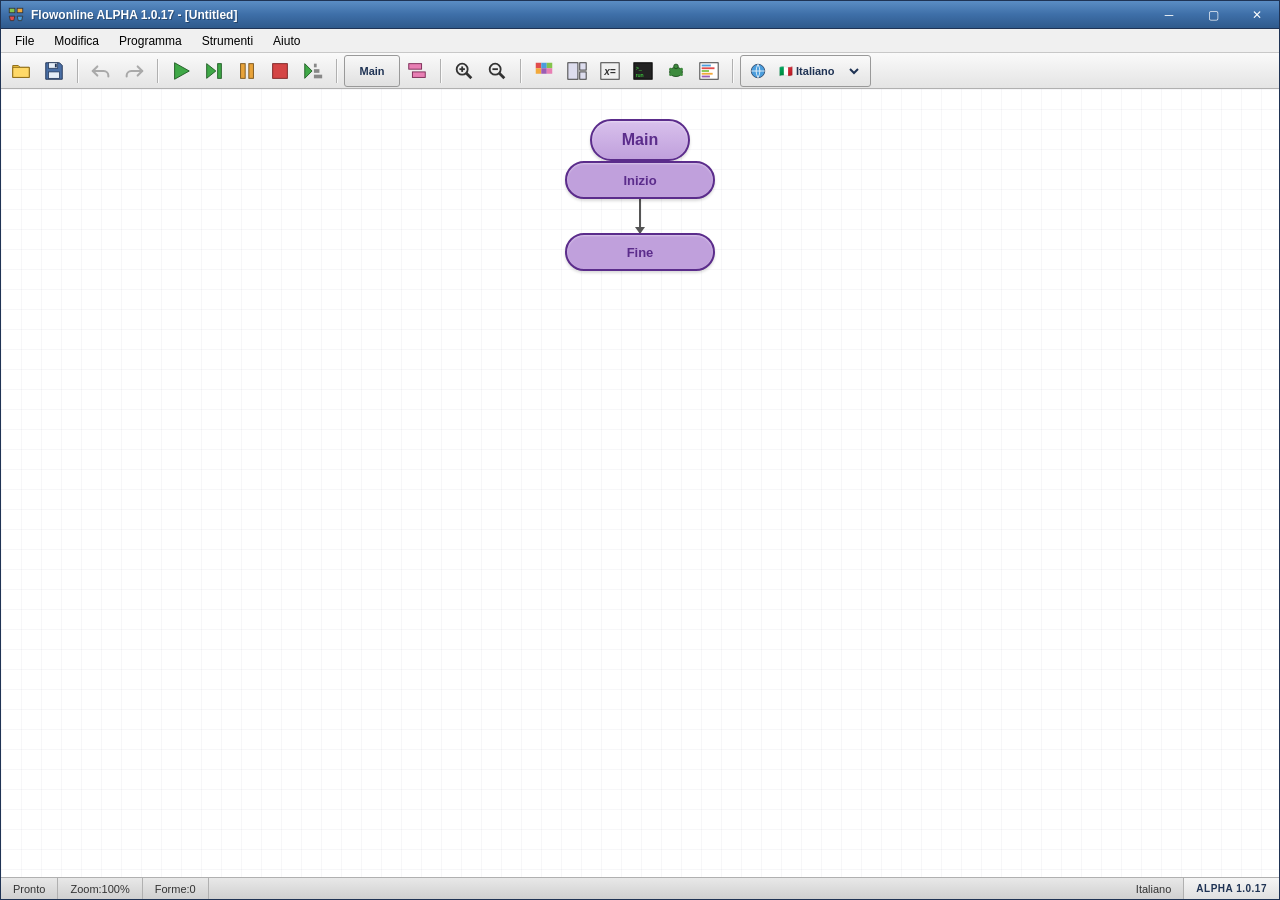
<file: index.html>
<!DOCTYPE html>
<html lang="it">
<head>
    <meta charset="UTF-8">
    <meta name="viewport" content="width=device-width, initial-scale=1.0">
    <title>Flowonline ALPHA 1.0.17</title>
    <link rel="stylesheet" href="style.css">
</head>
<body>
    <!-- ============ MAIN APPLICATION WINDOW ============ -->
    <div class="app-window">
        
        <!-- Title Bar -->
        <div class="title-bar">
            <div class="title-left">
                <img src="data:image/svg+xml;utf8,<svg xmlns='http://www.w3.org/2000/svg' viewBox='0 0 32 32'><rect x='4' y='4' width='10' height='8' fill='%2384C44C' stroke='%23333' stroke-width='1.5'/><rect x='18' y='4' width='10' height='8' fill='%23F2A93B' stroke='%23333' stroke-width='1.5'/><polygon points='4,18 14,18 12,26 6,26' fill='%23E14C4C' stroke='%23333' stroke-width='1.5'/><polygon points='18,18 28,18 26,26 20,26' fill='%234B9DDC' stroke='%23333' stroke-width='1.5'/></svg>" class="title-icon">
                <span class="title-text" id="titleText">Flowonline ALPHA 1.0.17 - [Untitled]</span>
            </div>
            <div class="title-controls">
                <button class="win-btn min-btn" title="Minimizza">─</button>
                <button class="win-btn max-btn" title="Massimizza">▢</button>
                <button class="win-btn close-btn" title="Chiudi">✕</button>
            </div>
        </div>

        <!-- Menu Bar -->
        <div class="menu-bar">
            <div class="menu-item" data-menu="file"><span data-i18n="menu.file">File</span>
                <div class="menu-dropdown">
                    <div class="menu-option" data-action="new"><span class="menu-icon">📄</span><span data-i18n="menu.new">Nuovo</span><span class="shortcut">Ctrl+N</span></div>
                    <div class="menu-option" data-action="open"><span class="menu-icon">📂</span><span data-i18n="menu.open">Apri...</span><span class="shortcut">Ctrl+O</span></div>
                    <div class="menu-option" data-action="save"><span class="menu-icon">💾</span><span data-i18n="menu.save">Salva</span><span class="shortcut">Ctrl+S</span></div>
                    <div class="menu-option" data-action="saveas"><span class="menu-icon">💾</span><span data-i18n="menu.saveas">Salva con nome...</span></div>
                    <div class="menu-separator"></div>
                    <div class="menu-option" data-action="print"><span class="menu-icon">🖨</span><span data-i18n="menu.print">Stampa...</span></div>
                    <div class="menu-separator"></div>
                    <div class="menu-option" data-action="exit"><span data-i18n="menu.exit">Esci</span></div>
                </div>
            </div>
            <div class="menu-item" data-menu="edit"><span data-i18n="menu.edit">Modifica</span>
                <div class="menu-dropdown">
                    <div class="menu-option" data-action="zoomin"><span data-i18n="menu.zoomin">Zoom In</span><span class="shortcut">Ctrl++</span></div>
                    <div class="menu-option" data-action="zoomout"><span data-i18n="menu.zoomout">Zoom Out</span><span class="shortcut">Ctrl+-</span></div>
                    <div class="menu-separator"></div>
                    <div class="menu-option" data-action="style"><span data-i18n="menu.style">Stile flowchart...</span></div>
                </div>
            </div>
            <div class="menu-item" data-menu="program"><span data-i18n="menu.program">Programma</span>
                <div class="menu-dropdown">
                    <div class="menu-option" data-action="run"><span class="menu-icon">▶</span><span data-i18n="menu.run">Esegui</span><span class="shortcut">F5</span></div>
                    <div class="menu-option" data-action="step"><span class="menu-icon">⏭</span><span data-i18n="menu.step">Passo a passo</span><span class="shortcut">F6</span></div>
                    <div class="menu-option" data-action="pause"><span class="menu-icon">⏸</span><span data-i18n="menu.pause">Pausa</span><span class="shortcut">F7</span></div>
                    <div class="menu-option" data-action="stop"><span class="menu-icon">⏹</span><span data-i18n="menu.stop">Stop</span><span class="shortcut">F8</span></div>
                    <div class="menu-separator"></div>
                    <div class="menu-option" data-action="speed"><span data-i18n="menu.speed">Velocità esecuzione...</span></div>
                    <div class="menu-option" data-action="breakpoints"><span data-i18n="menu.breakpoints">Rimuovi breakpoint</span></div>
                    <div class="menu-separator"></div>
                    <div class="menu-option" data-action="functions"><span data-i18n="menu.functions">Gestione funzioni...</span></div>
                    <div class="menu-option" data-action="attributes"><span data-i18n="menu.attributes">Attributi programma...</span></div>
                </div>
            </div>
            <div class="menu-item" data-menu="tools"><span data-i18n="menu.tools">Strumenti</span>
                <div class="menu-dropdown">
                    <div class="menu-option" data-action="copyimg"><span data-i18n="menu.copyimg">Copia immagine</span></div>
                    <div class="menu-option" data-action="exportimg"><span data-i18n="menu.exportimg">Esporta immagine...</span></div>
                    <div class="menu-option" data-action="exportvec"><span data-i18n="menu.exportvec">Esporta vettoriale...</span></div>
                    <div class="menu-separator"></div>
                    <div class="menu-option" data-action="language"><span data-i18n="menu.language">Cambia lingua...</span></div>
                    <div class="menu-option" data-action="console"><span data-i18n="menu.console">Finestra console</span></div>
                    <div class="menu-option" data-action="sourceview"><span data-i18n="menu.sourceview">Visualizzatore codice sorgente</span></div>
                    <div class="menu-option" data-action="variables"><span data-i18n="menu.variables">Variabili</span></div>
                    <div class="menu-option" data-action="layout"><span data-i18n="menu.layout">Disposizione finestre</span></div>
                </div>
            </div>
            <div class="menu-item" data-menu="help"><span data-i18n="menu.help">Aiuto</span>
                <div class="menu-dropdown">
                    <div class="menu-option" data-action="about"><span data-i18n="menu.about">Informazioni su Flowgorithm</span></div>
                </div>
            </div>
        </div>

        <!-- Toolbar -->
        <div class="toolbar">
            <button class="tool-btn" data-tool="open" data-i18n-title="toolbar.open" title="Apri (Ctrl+O)">
                <svg viewBox="0 0 24 24" width="22" height="22"><path d="M3 6h6l2 2h10v11H3z" fill="#F4C842" stroke="#8B6914" stroke-width="1"/><path d="M3 8h18v11H3z" fill="#FFD968" stroke="#8B6914" stroke-width="1"/></svg>
            </button>
            <button class="tool-btn" data-tool="save" title="Salva (Ctrl+S)">
                <svg viewBox="0 0 24 24" width="22" height="22"><path d="M3 3h15l3 3v15H3z" fill="#4A6FA5" stroke="#1F3354" stroke-width="1"/><rect x="6" y="3" width="10" height="6" fill="#E6EEF7" stroke="#1F3354" stroke-width="0.8"/><rect x="13" y="4" width="2" height="4" fill="#1F3354"/><rect x="6" y="13" width="12" height="7" fill="#E6EEF7" stroke="#1F3354" stroke-width="0.8"/></svg>
            </button>
            <div class="toolbar-sep"></div>
            <button class="tool-btn" data-tool="undo" title="Annulla (Ctrl+Z)" style="opacity:0.4;">
                <svg viewBox="0 0 24 24" width="22" height="22"><path d="M8 7 L3 12 L8 17" fill="none" stroke="#444" stroke-width="2.2" stroke-linecap="round" stroke-linejoin="round"/><path d="M3 12 H15 a5 5 0 0 1 5 5 v1" fill="none" stroke="#444" stroke-width="2.2" stroke-linecap="round"/></svg>
            </button>
            <button class="tool-btn" data-tool="redo" title="Ripeti (Ctrl+Y)" style="opacity:0.4;">
                <svg viewBox="0 0 24 24" width="22" height="22"><path d="M16 7 L21 12 L16 17" fill="none" stroke="#444" stroke-width="2.2" stroke-linecap="round" stroke-linejoin="round"/><path d="M21 12 H9 a5 5 0 0 0 -5 5 v1" fill="none" stroke="#444" stroke-width="2.2" stroke-linecap="round"/></svg>
            </button>
            <div class="toolbar-sep"></div>
            <button class="tool-btn" data-tool="run" title="Esegui (F5)">
                <svg viewBox="0 0 24 24" width="22" height="22"><polygon points="5,3 21,12 5,21" fill="#3FA847" stroke="#1F5C24" stroke-width="1"/></svg>
            </button>
            <button class="tool-btn" data-tool="step" title="Passo a passo (F6)">
                <svg viewBox="0 0 24 24" width="22" height="22"><polygon points="4,4 14,12 4,20" fill="#3FA847" stroke="#1F5C24" stroke-width="1"/><rect x="16" y="4" width="4" height="16" fill="#3FA847" stroke="#1F5C24" stroke-width="1"/></svg>
            </button>
            <button class="tool-btn" data-tool="pause" title="Pausa (F7)">
                <svg viewBox="0 0 24 24" width="22" height="22"><rect x="5" y="4" width="5" height="16" fill="#E8A33A" stroke="#7A5418" stroke-width="1"/><rect x="14" y="4" width="5" height="16" fill="#E8A33A" stroke="#7A5418" stroke-width="1"/></svg>
            </button>
            <button class="tool-btn" data-tool="stop" title="Stop (F8)">
                <svg viewBox="0 0 24 24" width="22" height="22"><rect x="4" y="4" width="16" height="16" fill="#D44545" stroke="#7A1F1F" stroke-width="1"/></svg>
            </button>
            <button class="tool-btn" data-tool="speed" title="Velocità esecuzione">
                <svg viewBox="0 0 24 24" width="22" height="22"><polygon points="3,4 11,12 3,20" fill="#3FA847" stroke="#1F5C24" stroke-width="1"/><rect x="13" y="4" width="3" height="4" fill="#888"/><rect x="13" y="10" width="6" height="4" fill="#888"/><rect x="13" y="16" width="9" height="4" fill="#888"/></svg>
            </button>
            <div class="toolbar-sep"></div>
            <button class="tool-btn" data-tool="main" title="Programma principale">
                <span style="font-weight:bold; font-size:11px; padding: 0 4px;">Main</span>
            </button>
            <button class="tool-btn" data-tool="functions" title="Gestione funzioni">
                <svg viewBox="0 0 24 24" width="22" height="22"><rect x="3" y="4" width="14" height="6" fill="#E87FB4" stroke="#7A2954" stroke-width="1"/><rect x="7" y="13" width="14" height="6" fill="#E87FB4" stroke="#7A2954" stroke-width="1"/></svg>
            </button>
            <div class="toolbar-sep"></div>
            <button class="tool-btn" data-tool="zoomin" title="Zoom In">
                <svg viewBox="0 0 24 24" width="22" height="22"><circle cx="10" cy="10" r="6" fill="none" stroke="#333" stroke-width="2"/><line x1="14" y1="14" x2="20" y2="20" stroke="#333" stroke-width="3"/><line x1="7" y1="10" x2="13" y2="10" stroke="#333" stroke-width="2"/><line x1="10" y1="7" x2="10" y2="13" stroke="#333" stroke-width="2"/></svg>
            </button>
            <button class="tool-btn" data-tool="zoomout" title="Zoom Out">
                <svg viewBox="0 0 24 24" width="22" height="22"><circle cx="10" cy="10" r="6" fill="none" stroke="#333" stroke-width="2"/><line x1="14" y1="14" x2="20" y2="20" stroke="#333" stroke-width="3"/><line x1="7" y1="10" x2="13" y2="10" stroke="#333" stroke-width="2"/></svg>
            </button>
            <div class="toolbar-sep"></div>
            <button class="tool-btn" data-tool="colorscheme" title="Schema colori">
                <svg viewBox="0 0 24 24" width="22" height="22"><rect x="3" y="3" width="6" height="6" fill="#E14C4C"/><rect x="9" y="3" width="6" height="6" fill="#4B9DDC"/><rect x="15" y="3" width="6" height="6" fill="#84C44C"/><rect x="3" y="9" width="6" height="6" fill="#F2A93B"/><rect x="9" y="9" width="6" height="6" fill="#9C5CB4"/><rect x="15" y="9" width="6" height="6" fill="#E87FB4"/></svg>
            </button>
            <button class="tool-btn" data-tool="layout" title="Disposizione finestre">
                <svg viewBox="0 0 24 24" width="22" height="22"><rect x="2" y="3" width="11" height="18" fill="#DDE" stroke="#333" stroke-width="1"/><rect x="15" y="3" width="7" height="8" fill="#DDE" stroke="#333" stroke-width="1"/><rect x="15" y="13" width="7" height="8" fill="#DDE" stroke="#333" stroke-width="1"/></svg>
            </button>
            <button class="tool-btn" data-tool="variables" title="Finestra Variabili">
                <svg viewBox="0 0 24 24" width="22" height="22"><rect x="2" y="3" width="20" height="18" fill="#F0F0F0" stroke="#333" stroke-width="1"/><text x="12" y="16" text-anchor="middle" font-size="11" font-weight="bold" font-style="italic" fill="#333">x=</text></svg>
            </button>
            <button class="tool-btn" data-tool="console" title="Finestra Console">
                <svg viewBox="0 0 24 24" width="22" height="22"><rect x="2" y="3" width="20" height="18" fill="#222" stroke="#000" stroke-width="1"/><text x="4" y="11" font-size="6" fill="#4F4">&gt;_</text><text x="4" y="18" font-size="6" fill="#4F4">run</text></svg>
            </button>
            <button class="tool-btn" data-tool="turtle" title="Finestra Tartaruga">
                <svg viewBox="0 0 24 24" width="22" height="22"><ellipse cx="12" cy="13" rx="7" ry="5" fill="#3D8B3D" stroke="#1F4D1F" stroke-width="1"/><circle cx="12" cy="7" r="2.5" fill="#3D8B3D" stroke="#1F4D1F" stroke-width="1"/><circle cx="6" cy="10" r="1.5" fill="#3D8B3D"/><circle cx="18" cy="10" r="1.5" fill="#3D8B3D"/><circle cx="6" cy="16" r="1.5" fill="#3D8B3D"/><circle cx="18" cy="16" r="1.5" fill="#3D8B3D"/></svg>
            </button>
            <button class="tool-btn" data-tool="sourceview" title="Visualizzatore codice">
                <svg viewBox="0 0 24 24" width="22" height="22"><rect x="2" y="3" width="20" height="18" fill="#FFF" stroke="#333" stroke-width="1"/><rect x="4" y="5" width="10" height="2" fill="#4B9DDC"/><rect x="4" y="8" width="14" height="2" fill="#E14C4C"/><rect x="4" y="11" width="8" height="2" fill="#84C44C"/><rect x="4" y="14" width="12" height="2" fill="#F2A93B"/><rect x="4" y="17" width="9" height="2" fill="#9C5CB4"/></svg>
            </button>
            <div class="toolbar-sep"></div>
            <div class="lang-selector" title="Cambia lingua">
                <svg viewBox="0 0 24 24" width="18" height="18"><circle cx="12" cy="12" r="9" fill="#4B9DDC" stroke="#1F3354" stroke-width="1"/><path d="M3 12 H21 M12 3 Q7 12 12 21 Q17 12 12 3" fill="none" stroke="#FFF" stroke-width="1"/></svg>
                <select id="languageSelector" class="lang-dropdown">
                    <option value="it">🇮🇹 Italiano</option>
                    <option value="en">🇬🇧 English</option>
                    <option value="es">🇪🇸 Español</option>
                    <option value="fr">🇫🇷 Français</option>
                    <option value="de">🇩🇪 Deutsch</option>
                </select>
            </div>
        </div>

        <!-- Main Content Area -->
        <div class="main-area">
            <!-- Flowchart Canvas -->
            <div class="flowchart-canvas" id="flowchartCanvas">
                <svg id="connectorsSvg" class="connectors-svg"></svg>
                <div class="flowchart-content" id="flowchartContent">
                    <!-- Main label -->
                    <div class="function-label" id="mainLabel">Main</div>
                    
                    <!-- Start oval -->
                    <div class="flow-shape shape-terminal start-shape" data-type="start">
                        <div class="shape-content" id="startLabel">Inizio</div>
                    </div>
                    
                    <!-- Container for dynamic shapes -->
                    <div class="shapes-container" id="shapesContainer">
                        <!-- Insertion line (clickable to add shapes) -->
                        <div class="insertion-line" data-position="0">
                            <div class="insertion-dot"></div>
                        </div>
                    </div>
                    
                    <!-- End oval -->
                    <div class="flow-shape shape-terminal end-shape" data-type="end">
                        <div class="shape-content" id="endLabel">Fine</div>
                    </div>
                </div>
            </div>
        </div>

        <!-- Status Bar -->
        <div class="status-bar">
            <div class="status-section" id="statusMessage">Pronto</div>
            <div class="status-section"><span data-i18n="status.zoom">Zoom</span>: <span id="zoomLevel">100%</span></div>
            <div class="status-section"><span data-i18n="status.shapes">Forme</span>: <span id="shapeCount">0</span></div>
            <div class="status-section flex-grow" id="statusLanguage">Italiano</div>
            <div class="status-section version-info">ALPHA 1.0.17</div>
        </div>
    </div>

    <!-- ============ CONTEXT MENU FOR ADDING SHAPES ============ -->
    <div class="context-menu" id="shapeMenu">
        <div class="context-header" data-i18n="ctx.header">Aggiungi forma</div>
        <div class="context-item" data-shape="assign">
            <svg viewBox="0 0 60 30" width="42" height="22"><rect x="2" y="2" width="56" height="26" fill="#7BB8E8" stroke="#1F3354" stroke-width="1.5"/></svg>
            <span data-i18n="ctx.assign">Assegna</span>
        </div>
        <div class="context-item" data-shape="declare">
            <svg viewBox="0 0 60 30" width="42" height="22"><rect x="2" y="2" width="56" height="26" fill="#B0B0B0" stroke="#333" stroke-width="1.5"/></svg>
            <span data-i18n="ctx.declare">Dichiara</span>
        </div>
        <div class="context-item" data-shape="input">
            <svg viewBox="0 0 60 30" width="42" height="22"><polygon points="10,2 58,2 50,28 2,28" fill="#5BC9F0" stroke="#1F4F7A" stroke-width="1.5"/></svg>
            <span data-i18n="ctx.input">Input</span>
        </div>
        <div class="context-item" data-shape="output">
            <svg viewBox="0 0 60 30" width="42" height="22"><polygon points="10,2 58,2 50,28 2,28" fill="#7FCC7F" stroke="#1F5C1F" stroke-width="1.5"/></svg>
            <span data-i18n="ctx.output">Output</span>
        </div>
        <div class="context-separator"></div>
        <div class="context-item" data-shape="if">
            <svg viewBox="0 0 60 30" width="42" height="22"><polygon points="30,2 58,15 30,28 2,15" fill="#F4C842" stroke="#7A5418" stroke-width="1.5"/></svg>
            <span data-i18n="ctx.if">Se (If)</span>
        </div>
        <div class="context-item" data-shape="while">
            <svg viewBox="0 0 60 30" width="42" height="22"><polygon points="10,2 50,2 58,15 50,28 10,28 2,15" fill="#E87FB4" stroke="#7A2954" stroke-width="1.5"/></svg>
            <span data-i18n="ctx.while">Mentre (While)</span>
        </div>
        <div class="context-item" data-shape="do">
            <svg viewBox="0 0 60 30" width="42" height="22"><polygon points="10,2 50,2 58,15 50,28 10,28 2,15" fill="#E87FB4" stroke="#7A2954" stroke-width="1.5"/></svg>
            <span data-i18n="ctx.do">Do (Do While)</span>
        </div>
        <div class="context-item" data-shape="for">
            <svg viewBox="0 0 60 30" width="42" height="22"><polygon points="10,2 50,2 58,15 50,28 10,28 2,15" fill="#E87FB4" stroke="#7A2954" stroke-width="1.5"/></svg>
            <span data-i18n="ctx.for">Per (For)</span>
        </div>
        <div class="context-separator"></div>
        <div class="context-item" data-shape="call">
            <svg viewBox="0 0 60 30" width="42" height="22"><rect x="2" y="2" width="56" height="26" fill="#C8A4DC" stroke="#4F2C5C" stroke-width="1.5"/><line x1="8" y1="2" x2="8" y2="28" stroke="#4F2C5C" stroke-width="1.5"/><line x1="52" y1="2" x2="52" y2="28" stroke="#4F2C5C" stroke-width="1.5"/></svg>
            <span data-i18n="ctx.call">Chiamata</span>
        </div>
        <div class="context-item" data-shape="comment">
            <svg viewBox="0 0 60 30" width="42" height="22"><path d="M2,4 Q2,2 4,2 L56,2 Q58,2 58,4 L58,24 Q58,28 54,26 L4,26 Q2,26 2,24 Z" fill="#FFF9B0" stroke="#7A6914" stroke-width="1.5"/></svg>
            <span data-i18n="ctx.comment">Commento</span>
        </div>
        <div class="context-item" data-shape="breakpoint">
            <svg viewBox="0 0 60 30" width="42" height="22"><circle cx="30" cy="15" r="12" fill="#D44545" stroke="#7A1F1F" stroke-width="1.5"/></svg>
            <span data-i18n="ctx.breakpoint">Breakpoint</span>
        </div>
        <div class="context-separator"></div>
        <div class="context-item disabled" data-shape="paste">
            <span style="margin-left:46px;" data-i18n="ctx.paste">Incolla</span>
        </div>
    </div>

    <!-- ============ EDIT DIALOG ============ -->
    <div class="modal-overlay" id="editDialog">
        <div class="dialog-window">
            <div class="dialog-titlebar">
                <span id="dialogTitle">Modifica Forma</span>
                <button class="dialog-close" id="dialogClose">✕</button>
            </div>
            <div class="dialog-body" id="dialogBody">
                <!-- Dynamic content -->
            </div>
            <div class="dialog-footer">
                <button class="dialog-btn primary" id="dialogOk">OK</button>
                <button class="dialog-btn" id="dialogCancel">Annulla</button>
            </div>
        </div>
    </div>

    <!-- ============ CONSOLE WINDOW (FLOATING) ============ -->
    <div class="floating-window console-window" id="consoleWindow" style="display:none;">
        <div class="floating-titlebar">
            <div class="floating-title">
                <svg viewBox="0 0 24 24" width="14" height="14"><rect x="2" y="3" width="20" height="18" fill="#222"/><text x="4" y="11" font-size="6" fill="#4F4">&gt;_</text></svg>
                <span data-i18n="window.console">Console</span>
            </div>
            <div class="floating-controls">
                <button class="floating-btn" id="consoleClear" data-i18n-title="window.clear" title="Pulisci">⟲</button>
                <button class="floating-btn" id="consoleClose">✕</button>
            </div>
        </div>
        <div class="console-body" id="consoleBody"></div>
        <div class="console-input-area" id="consoleInputArea" style="display:none;">
            <span class="console-prompt">▶</span>
            <input type="text" id="consoleInput" data-i18n-placeholder="window.inputPlaceholder" placeholder="Inserisci un valore..." autocomplete="off">
            <button id="consoleSubmit" data-i18n="window.submit">Invio</button>
        </div>
    </div>

    <!-- ============ VARIABLES WINDOW (FLOATING) ============ -->
    <div class="floating-window variables-window" id="variablesWindow" style="display:none;">
        <div class="floating-titlebar">
            <div class="floating-title">
                <span style="font-style:italic; font-weight:bold;">x=</span>
                <span data-i18n="window.variables">Variabili</span>
            </div>
            <div class="floating-controls">
                <button class="floating-btn" id="variablesClose">✕</button>
            </div>
        </div>
        <div class="variables-body">
            <table class="variables-table">
                <thead>
                    <tr>
                        <th data-i18n="var.name">Nome</th>
                        <th data-i18n="var.type">Tipo</th>
                        <th data-i18n="var.value">Valore</th>
                    </tr>
                </thead>
                <tbody id="variablesBody">
                    <tr class="empty-row"><td colspan="3" data-i18n="var.empty">Nessuna variabile</td></tr>
                </tbody>
            </table>
        </div>
    </div>

    <!-- ============ SOURCE CODE WINDOW (FLOATING) ============ -->
    <div class="floating-window source-window" id="sourceWindow" style="display:none;">
        <div class="floating-titlebar">
            <div class="floating-title">
                <span data-i18n="window.source">Visualizzatore Codice Sorgente</span>
            </div>
            <div class="floating-controls">
                <select id="languageSelect" class="lang-select">
                    <option value="auto">Pseudocodice</option>
                    <option value="c">C</option>
                    <option value="cpp">C++</option>
                    <option value="csharp">C#</option>
                    <option value="java">Java</option>
                    <option value="javascript">JavaScript</option>
                    <option value="python">Python</option>
                    <option value="vb">Visual Basic</option>
                </select>
                <button class="floating-btn" id="sourceClose">✕</button>
            </div>
        </div>
        <div class="source-body">
            <pre id="sourceCode"></pre>
        </div>
    </div>

    <!-- ============ ABOUT WINDOW (MODAL) ============ -->
    <div class="modal-overlay" id="aboutWindow" style="display:none;">
        <div class="dialog-window about-dialog">
            <div class="dialog-titlebar">
                <span>Informazioni su Flowonline ALPHA</span>
                <button class="dialog-close" id="aboutClose">✕</button>
            </div>
            <div class="dialog-body about-body">
                <div class="about-header">
                    <h2>Flowonline ALPHA</h2>
                    <p class="version">Versione ALPHA 1.0.17</p>
                </div>
                <div class="about-info">
                    <p><strong>Autore:</strong> <a href="https://piboh.github.io" target="_blank">PiBOH</a></p>
                    <p><strong>Repository:</strong> <a href="https://github.com/PiBOH/flowonline/" target="_blank">github.com/PiBOH/flowonline</a></p>
                    <p><strong>Sito web:</strong> <a href="https://piboh.github.io" target="_blank">https://piboh.github.io</a></p>
                    <p><strong>Licenza:</strong> <a href="https://github.com/PiBOH/flowonline/blob/main/LICENSE.md" target="_blank" id="licenseGithubLink">MIT License su GitHub</a></p>
                </div>
                <div class="about-description">
                    <p>Replica web dell'interfaccia di Flowgorithm per scopi didattici.</p>
                    <p>Permette di creare, modificare ed eseguire flowchart in modo visuale.</p>
                </div>
                <div class="about-license">
                    <h3>MIT License</h3>
                    <pre class="license-text" id="licenseText">MIT License

Copyright (c) 2026 Pietro Bonaldo

Permission is hereby granted, free of charge, to any person obtaining a copy
of this software and associated documentation files (the Software), to deal
in the Software without restriction, including without limitation the rights
to use, copy, modify, merge, publish, distribute, sublicense, and/or sell
copies of the Software, and to permit persons to whom the Software is
furnished to do so, subject to the following conditions

The above copyright notice and this permission notice shall be included in all
copies or substantial portions of the Software.

THE SOFTWARE IS PROVIDED AS IS, WITHOUT WARRANTY OF ANY KIND, EXPRESS OR
IMPLIED, INCLUDING BUT NOT LIMITED TO THE WARRANTIES OF MERCHANTABILITY,
FITNESS FOR A PARTICULAR PURPOSE AND NONINFRINGEMENT. IN NO EVENT SHALL THE
AUTHORS OR COPYRIGHT HOLDERS BE LIABLE FOR ANY CLAIM, DAMAGES OR OTHER
LIABILITY, WHETHER IN AN ACTION OF CONTRACT, TORT OR OTHERWISE, ARISING FROM,
OUT OF OR IN CONNECTION WITH THE SOFTWARE OR THE USE OR OTHER DEALINGS IN THE
SOFTWARE.</pre>
                </div>
            </div>
            <div class="dialog-footer">
                <button class="dialog-btn primary" id="aboutOk">Chiudi</button>
            </div>
        </div>
    </div>

    <script src="script.js"></script>
</body>
</html>
</file>
<file: style.css>
/* ============================================
   FLOWONLINE - STYLE.CSS  (ALPHA 1.0.17)
   FILE PULITO - NESSUN DUPLICATO
   ============================================ */

* { margin: 0; padding: 0; box-sizing: border-box; }

html, body {
    width: 100%; height: 100%; overflow: hidden;
    font-family: "Segoe UI", Tahoma, Arial, sans-serif;
    font-size: 12px; background: #2A4870; user-select: none;
}

.app-window { width: 100%; height: 100vh; display: flex; flex-direction: column; background: #F0F0F0; border: 1px solid #1F3354; }

/* ============ TITLE BAR ============ */
.title-bar {
    height: 28px; background: linear-gradient(to bottom, #5B8DC4 0%, #3E6FA8 50%, #2F5A8C 100%);
    color: white; display: flex; align-items: center; justify-content: space-between; padding-left: 6px; border-bottom: 1px solid #1F3354;
}
.title-left { display: flex; align-items: center; gap: 6px; }
.title-icon { width: 18px; height: 18px; }
.title-text { font-size: 12px; font-weight: 600; text-shadow: 1px 1px 0 rgba(0,0,0,0.3); color: #FFF; }
.title-controls { display: flex; height: 100%; }
.win-btn { width: 44px; height: 28px; background: transparent; border: none; color: white; font-size: 12px; cursor: pointer; font-family: inherit; transition: background 0.15s; }
.win-btn:hover { background: rgba(255,255,255,0.2); }
.close-btn:hover { background: #E81123; }

/* ============ MENU BAR ============ */
.menu-bar { height: 24px; background: #F0F0F0; border-bottom: 1px solid #C8C8C8; display: flex; align-items: center; padding: 0 4px; position: relative; z-index: 100; }
.menu-item { padding: 4px 10px; cursor: pointer; font-size: 12px; color: #000; position: relative; height: 100%; display: flex; align-items: center; }
.menu-item:hover, .menu-item.active { background: #C9DEF5; border: 1px solid #5B8DC4; border-radius: 2px; padding: 3px 9px; }
.menu-dropdown { display: none; position: absolute; top: 100%; left: 0; min-width: 220px; background: #F5F5F5; border: 1px solid #999; box-shadow: 3px 3px 8px rgba(0,0,0,0.3); z-index: 200; padding: 2px; }
.menu-item.active .menu-dropdown { display: block; }
.menu-option { padding: 5px 28px 5px 8px; cursor: pointer; font-size: 12px; display: flex; align-items: center; gap: 8px; color: #000; position: relative; }
.menu-option:hover { background: #C9DEF5; }
.menu-icon { width: 16px; display: inline-block; text-align: center; font-size: 12px; }
.shortcut { margin-left: auto; color: #555; font-size: 11px; padding-left: 30px; }
.menu-separator { height: 1px; background: #CCC; margin: 3px 4px; }

/* ============ TOOLBAR ============ */
.toolbar { height: 36px; background: linear-gradient(to bottom, #FAFAFA, #E4E4E4); border-bottom: 1px solid #B0B0B0; display: flex; align-items: center; padding: 0 4px; gap: 1px; }
.tool-btn { width: 32px; height: 32px; background: transparent; border: 1px solid transparent; border-radius: 3px; cursor: pointer; display: flex; align-items: center; justify-content: center; transition: all 0.1s; padding: 0; }
.tool-btn:hover { background: linear-gradient(to bottom, #E8F0FB, #C9DEF5); border-color: #5B8DC4; box-shadow: 0 1px 2px rgba(0,0,0,0.1); }
.tool-btn:active { background: linear-gradient(to bottom, #9EC3E8, #7AAFE0); border-color: #3E6FA8; box-shadow: inset 0 1px 2px rgba(0,0,0,0.2); }
.tool-btn[data-tool="main"] { width: auto; min-width: 56px; padding: 0 10px; color: #1F3354; font-weight: bold; background: linear-gradient(to bottom, #F8F8F8, #E0E0E0); border: 1px solid #999; }
.toolbar-sep { width: 1px; height: 24px; background: #B0B0B0; margin: 0 6px; box-shadow: 1px 0 0 #FAFAFA; }

/* ============ MAIN AREA / CANVAS ============ */
.main-area { flex: 1; overflow: auto; background: #FFFFFF; position: relative; }
.flowchart-canvas {
    width: 100%; min-height: 100%; position: relative; padding: 30px 0 80px 0;
    background: linear-gradient(to right, rgba(200,200,210,0.15) 1px, transparent 1px), linear-gradient(to bottom, rgba(200,200,210,0.15) 1px, transparent 1px), var(--cs-canvas, #FFFFFF);
    background-size: 20px 20px; overflow: auto;
}
.connectors-svg { position: absolute; top: 0; left: 0; width: 100%; height: 100%; pointer-events: none; z-index: 1; }
.flowchart-content { position: relative; display: flex; flex-direction: column; align-items: center; min-height: 100%; z-index: 2; padding-bottom: 100px; }
.function-label {
    font-size: 16px; font-weight: bold; color: #5B2C8B; margin-bottom: 0;
    background: linear-gradient(to bottom, #D8C0EC, #C0A0DC); border: 2px solid #5B2C8B; border-radius: 24px; padding: 10px 30px;
    font-family: "Segoe UI", sans-serif; box-shadow: inset 0 1px 2px rgba(255,255,255,0.4), 0 2px 3px rgba(0,0,0,0.15);
}

.flow-column { display: flex; flex-direction: column; align-items: center; position: relative; }

/* ============ CONNETTORE VERTICALE + INSERIMENTO ============ */
.connector { position: relative; height: 34px; width: 40px; display: flex; align-items: center; justify-content: center; flex-shrink: 0; }
.connector-line { position: absolute; left: 50%; top: 0; bottom: 0; width: 2px; background: #555; transform: translateX(-50%); }
.connector-arrow { position: absolute; bottom: -1px; left: 50%; transform: translateX(-50%); width: 0; height: 0; border-left: 5px solid transparent; border-right: 5px solid transparent; border-top: 7px solid #555; }
.insert-dot {
    position: absolute; left: 50%; top: 50%; transform: translate(-50%, -50%);
    width: 18px; height: 18px; border-radius: 50%; background: linear-gradient(to bottom, #6BB0E0, #3380C0);
    border: 2px solid #1F3354; color: white; font-weight: bold; font-size: 14px; line-height: 1;
    display: flex; align-items: center; justify-content: center; cursor: pointer;
    opacity: 0; transition: opacity 0.15s, transform 0.15s;
    box-shadow: 0 0 0 3px rgba(255,255,255,0.9), 0 2px 4px rgba(0,0,0,0.3); z-index: 6;
}
.connector:hover .insert-dot { opacity: 1; }
.insert-dot:hover { transform: translate(-50%, -50%) scale(1.2); }

/* ============ FLOWCHART SHAPES - BASE ============ */
:root {
    --cs-canvas: #FFFFFF; --cs-terminal: #C0A0DC; --cs-io: #9FCDEE; --cs-io2: #9FDB9F;
    --cs-process: #F2E98A; --cs-decision: #F4A3C8; --cs-loop: #F2B36B; --cs-call: #C9ABE2;
    --cs-text: #000000; --line: #555;
}
.flow-shape { position: relative; display: flex; align-items: center; justify-content: center; cursor: pointer; transition: filter 0.15s; z-index: 3; flex-shrink: 0; }
.flow-shape:hover { filter: brightness(1.06) drop-shadow(0 0 6px rgba(75,157,220,0.6)); }
.flow-shape.selected { filter: drop-shadow(0 0 8px rgba(255,100,0,0.8)); }
.flow-shape.executing, .diamond-shape.executing, .hexagon-shape.executing { animation: pulse-executing 0.8s infinite; }
@keyframes pulse-executing { 0%,100% { filter: drop-shadow(0 0 4px rgba(255,200,0,0.8)); } 50% { filter: drop-shadow(0 0 16px rgba(255,200,0,1)); } }
.shape-content { position: relative; z-index: 2; text-align: center; padding: 7px 18px; font-size: 12px; color: var(--cs-text); font-family: "Segoe UI", Tahoma, sans-serif; white-space: nowrap; min-width: 100px; }
.shape-terminal { width: 150px; height: 38px; background: var(--cs-terminal); border: 2px solid #5B2C8B; border-radius: 19px; box-shadow: inset 0 1px 2px rgba(255,255,255,0.4), 0 2px 3px rgba(0,0,0,0.15); }
.shape-terminal .shape-content { padding: 0; color: #5B2C8B; font-weight: bold; font-size: 13px; }
.shape-assign { background: var(--cs-process); border: 2px solid #A89A1F; box-shadow: inset 0 1px 2px rgba(255,255,255,0.5), 0 2px 3px rgba(0,0,0,0.12); }
.shape-declare { background: var(--cs-process); border: 2px solid #A89A1F; padding-top: 4px; box-shadow: inset 0 1px 2px rgba(255,255,255,0.5), 0 2px 3px rgba(0,0,0,0.12); }
.declare-tab { position: absolute; top: -7px; left: 6px; right: 6px; height: 7px; background: var(--cs-process); border: 2px solid #A89A1F; border-bottom: none; }
.declare-tab::after { content: ''; position: absolute; left: 16px; top: 0; bottom: 0; width: 2px; background: #A89A1F; }
.shape-input { background: transparent; min-width: 170px; height: 38px; position: relative; }
.shape-input .shape-bg { position: absolute; inset: 0; background: var(--cs-io); border: 2px solid #4A7BA8; transform: skewX(-18deg); z-index: 1; box-shadow: inset 0 1px 2px rgba(255,255,255,0.5); }
.shape-output { background: transparent; min-width: 170px; height: 38px; position: relative; }
.shape-output .shape-bg { position: absolute; inset: 0; background: var(--cs-io2); border: 2px solid #3F8B3F; transform: skewX(-18deg); z-index: 1; box-shadow: inset 0 1px 2px rgba(255,255,255,0.5); }
.shape-call { background: var(--cs-call); border: 2px solid #6B3C8C; position: relative; box-shadow: inset 0 1px 2px rgba(255,255,255,0.4), 0 2px 3px rgba(0,0,0,0.12); }
.shape-call::before, .shape-call::after { content: ''; position: absolute; top: 0; bottom: 0; width: 2px; background: #6B3C8C; }
.shape-call::before { left: 7px; } .shape-call::after { right: 7px; }
.shape-comment { background: transparent; border: none; display: flex; align-items: center; margin-left: 180px; }
.shape-comment .comment-dots { width: 44px; height: 0; border-top: 2px dotted var(--line); margin-right: 4px; }
.shape-comment .comment-box { border: 1px dashed #888; background: #FFFFFF; border-radius: 2px; }
.shape-comment .shape-content { padding: 6px 14px; color: #444; font-style: italic; min-width: 70px; }
.shape-breakpoint { background: transparent; border: none; display: flex; align-items: center; gap: 10px; }
.shape-breakpoint .break-label { font-size: 13px; color: var(--cs-text); }
.shape-delete { position: absolute; top: -8px; right: -8px; width: 17px; height: 17px; background: #D44545; border: 1px solid #7A1F1F; border-radius: 50%; color: white; font-size: 10px; cursor: pointer; display: none; align-items: center; justify-content: center; z-index: 10; line-height: 1; }
.flow-shape:hover .shape-delete, .diamond-shape:hover .shape-delete, .hexagon-shape:hover .shape-delete { display: flex; }
.shape-delete:hover { background: #FF0000; }

/* ====================================================
   IF SHAPE - SVG wires, no CSS arrows
   FIT-CONTENT width, NO stretching. True a destra.
   ==================================================== */
.shape-if {
    display: flex; flex-direction: column; align-items: center;
    position: relative; flex-shrink: 0; margin: 8px 0;
    width: fit-content; min-width: 340px;
}
.if-diamond-row {
    display: flex; align-items: center; justify-content: center;
    position: relative; height: 64px; gap: 12px;
}
.if-edge-label {
    font-size: 11px; font-weight: 500; color: var(--cs-text);
    padding: 0 4px; white-space: nowrap; flex-shrink: 0; z-index: 5;
}
.diamond-shape {
    position: relative; width: 160px; height: 64px;
    display: flex; align-items: center; justify-content: center;
    cursor: pointer; z-index: 3; flex-shrink: 0;
}
.diamond-shape svg { position: absolute; inset: 0; width: 100%; height: 100%; }
.diamond-shape .diamond-text {
    position: relative; z-index: 2; text-align: center; color: var(--cs-text);
    font-family: "Segoe UI", sans-serif; font-size: 11px; padding: 0 18px; line-height: 1.3;
}
.diamond-fill { fill: #F4A3C8; }
.hexagon-fill { fill: #F2B36B; }

/*
   STRUTTURA RAMI:
   Il contenitore .if-branches ha PADDING-TOP e PADDING-BOTTOM uguali (20px ciascuno).
   - Top padding ospita: linea verticale dal diamante + linea orizzontale superiore
   - Bottom padding ospita: linea orizzontale inferiore + cerchio merge + linea uscita
   I rami sono colonne flex. La linea verticale di ogni ramo va dall'intero parent
   (top a bottom), quindi attraversa anche le padding.
*/
.if-branches {
    display: flex; align-items: stretch; justify-content: center;
    position: relative; padding: 20px 0 32px 0;
}

/* Linea verticale dal diamante: dal top del .if-branches scende 20px (padding-top) */
.if-branches::before {
    content: ''; position: absolute; top: 0; left: 50%;
    transform: translateX(-50%); width: 2px; height: 20px;
    background: var(--line); z-index: 0;
}

/* Linea orizzontale superiore: collega i 2 rami al livello di fine padding-top */
.if-branches::after {
    content: ''; position: absolute; top: 20px;
    left: 25%; right: 25%; height: 2px;
    background: var(--line); z-index: 0;
}

/* Ogni ramo: colonna flex - la linea verticale è il border-left del wrapper */
.if-branch {
    flex: 1; display: flex; flex-direction: column; align-items: center;
    position: relative; z-index: 1; min-width: 140px;
}

/*
   Linea verticale di ogni ramo:
   - Parte dal top (livello linea orizzontale superiore, top:-20px)
   - Arriva al bottom (livello linea orizzontale inferiore, bottom:-20px)
   I rami terminano dove inizia il padding-bottom (20px), e la linea
   orizzontale inferiore è a 12px dal fondo (cioè 20-12=8px dal fondo dei rami)
*/
.if-branch::before {
    content: ''; position: absolute; top: -20px; bottom: -32px;
    left: 50%; transform: translateX(-50%); width: 2px;
    background: var(--line); z-index: 0;
}

/* Riga del merge: contiene SOLO il cerchio merge.
   La linea orizzontale inferiore è disegnata come bordo del wrapper sotto */
.if-merge-row {
    display: flex; align-items: center; justify-content: center;
    position: relative; height: 14px; margin-top: -7px;
    width: 100%;
}
.if-merge-row::before {
    content: ''; position: absolute; top: 50%; left: 25%; right: 25%;
    height: 2px; background: var(--line);
    transform: translateY(-50%); z-index: 0;
}
.if-merge-point {
    width: 14px; height: 14px;
    background: radial-gradient(circle at 35% 35%, #FBDCE9, var(--cs-decision));
    border: 2px solid #7A2954; border-radius: 50%;
    z-index: 3; position: relative; flex-shrink: 0;
}

/* Linea di uscita dal merge verso il basso */
.if-exit-line { width: 2px; height: 16px; background: var(--line); flex-shrink: 0; }

/* ====================================================
   LOOP SHAPE (While / For / Do) - SVG wires, no CSS arrows
   FIT-CONTENT width. Esagono a sx, corpo a dx con rails.
   ==================================================== */
.shape-loop {
    display: flex; flex-direction: column; align-items: center;
    position: relative; flex-shrink: 0; margin: 8px 0;
    width: fit-content;
}
.loop-main-row {
    display: flex; align-items: flex-start; position: relative;
    justify-content: center;
}
.loop-hex-col { display: flex; flex-direction: column; align-items: center; position: relative; flex-shrink: 0; z-index: 3; }
.hexagon-shape { position: relative; width: 160px; height: 46px; display: flex; align-items: center; justify-content: center; cursor: pointer; flex-shrink: 0; }
.hexagon-shape svg { position: absolute; inset: 0; width: 100%; height: 100%; }
.hexagon-shape .hex-text { position: relative; z-index: 2; text-align: center; color: var(--cs-text); font-family: "Segoe UI", sans-serif; font-size: 11px; padding: 0 24px; line-height: 1.2; }

/* Etichette True/Next e False/Done - figli di .hexagon-shape (position:relative) */
.loop-label-loop {
    font-size: 10px; font-weight: 500; color: var(--cs-text);
    position: absolute; top: -2px; right: -50px; z-index: 4; white-space: nowrap;
}
.loop-label-exit {
    font-size: 10px; font-weight: 500; color: var(--cs-text);
    position: absolute; bottom: -16px; left: 10px; z-index: 4; white-space: nowrap;
}

/* Linea verticale che esce dal fondo dell'esagono (ramo False/Done) */
.loop-hex-col::after { content: ''; position: absolute; bottom: -22px; left: 50%; transform: translateX(-50%); width: 2px; height: 22px; background: var(--line); z-index: 1; }

/* Corpo del loop: 3 lati (TOP + RIGHT + BOTTOM), aperto a sinistra */
.loop-body-col {
    position: relative; min-width: 150px; padding: 6px 8px;
    border: none;
    border-radius: 0; z-index: 1; margin-left: 0; margin-top: 23px;
}

/* Linea orizzontale dall'esagono al corpo (in alto, allineata al centro dell'esagono) */
.loop-body-col::before { content: ''; position: absolute; top: -2px; left: -20px; width: 20px; height: 2px; background: var(--line); z-index: 0; }

/* Freccia triangolare che punta VERSO l'esagono (a sinistra, in alto) */
.loop-body-col::after { content: ''; position: absolute; top: -2px; left: -8px; width: 0; height: 0; border-top: 6px solid transparent; border-bottom: 6px solid transparent; border-right: 8px solid var(--line); z-index: 0; }

.loop-body-container { position: relative; z-index: 1; min-height: 16px; padding: 4px 0; }

/* DO-WHILE: specchiato (corpo a sinistra, esagono a destra) */
.shape-loop.loop-do .loop-main-row { flex-direction: row-reverse; }
.shape-loop.loop-do .loop-label-loop { right: auto; left: -50px; }
.shape-loop.loop-do .loop-label-exit { left: auto; right: 10px; }
.shape-loop.loop-do .loop-body-col {
    border: none;
    border-radius: 0;
}
.shape-loop.loop-do .loop-body-col::before { left: auto; right: -20px; }
.shape-loop.loop-do .loop-body-col::after { left: auto; right: -8px; border-right: none; border-left: 8px solid var(--line); }

/* Tema scuro */
body.scheme-dark .function-label { color: #E0D0F0; }
body.scheme-dark .if-edge-label, body.scheme-dark .loop-label-loop, body.scheme-dark .loop-label-exit, body.scheme-dark .shape-breakpoint .break-label { color: #E0E0E0; }

/* ============ STATUS BAR ============ */
.status-bar { height: 22px; background: linear-gradient(to bottom, #E8E8E8, #D0D0D0); border-top: 1px solid #B0B0B0; display: flex; align-items: center; font-size: 11px; color: #333; }
.status-section { padding: 0 12px; height: 100%; display: flex; align-items: center; border-right: 1px solid #B0B0B0; }
.flex-grow { flex: 1; justify-content: flex-end; border-right: 1px solid #B0B0B0; }
.version-info { font-weight: bold; color: #1F3354; background: linear-gradient(to bottom, #F5F5F5, #E0E0E0); font-size: 10px; letter-spacing: 0.5px; border-right: none; }

/* ============ CONTEXT MENU ============ */
.context-menu { position: fixed; background: #F5F5F5; border: 1px solid #777; box-shadow: 4px 4px 12px rgba(0,0,0,0.4); display: none; z-index: 1000; min-width: 220px; padding: 4px 0; }
.context-menu.visible { display: block; }
.context-header { font-weight: bold; padding: 4px 10px; color: #1F3354; background: #E0E8F0; border-bottom: 1px solid #CCC; font-size: 11px; text-transform: uppercase; letter-spacing: 0.5px; }
.context-item { padding: 6px 12px; cursor: pointer; font-size: 12px; display: flex; align-items: center; gap: 10px; }
.context-item:hover { background: #C9DEF5; }
.context-item.disabled { color: #999; cursor: not-allowed; }
.context-item.disabled:hover { background: transparent; }
.context-separator { height: 1px; background: #CCC; margin: 3px 4px; }

/* ============ MODAL DIALOG ============ */
.modal-overlay { position: fixed; top: 0; left: 0; right: 0; bottom: 0; background: rgba(0,0,0,0.4); display: none; align-items: center; justify-content: center; z-index: 2000; }
.modal-overlay.visible { display: flex; }
.dialog-window { background: #F0F0F0; border: 1px solid #1F3354; box-shadow: 0 8px 32px rgba(0,0,0,0.5); min-width: 420px; max-width: 600px; }
.dialog-titlebar { height: 26px; background: linear-gradient(to bottom, #5B8DC4, #2F5A8C); color: white; display: flex; align-items: center; justify-content: space-between; padding: 0 8px; font-size: 12px; font-weight: 600; }
.dialog-close { background: transparent; border: none; color: white; font-size: 12px; cursor: pointer; width: 24px; height: 22px; }
.dialog-close:hover { background: #E81123; }
.dialog-body { padding: 20px; background: #F0F0F0; }
.dialog-shape-preview { display: flex; justify-content: center; margin-bottom: 16px; }
.dialog-field { margin-bottom: 12px; }
.dialog-field label { display: block; font-size: 12px; margin-bottom: 4px; color: #333; font-weight: 500; }
.dialog-field input, .dialog-field select, .dialog-field textarea { width: 100%; padding: 6px 8px; border: 1px solid #999; background: white; font-family: "Consolas", "Courier New", monospace; font-size: 13px; border-radius: 2px; }
.dialog-field input:focus, .dialog-field select:focus, .dialog-field textarea:focus { outline: none; border-color: #4B9DDC; box-shadow: 0 0 0 2px rgba(75,157,220,0.3); }
.dialog-field.row { display: flex; gap: 10px; }
.dialog-field.row > div { flex: 1; }
.dialog-field-help { font-size: 11px; color: #666; margin-top: 2px; font-style: italic; }
.dialog-footer { padding: 10px 16px; background: #E8E8E8; border-top: 1px solid #CCC; display: flex; justify-content: flex-end; gap: 8px; }
.dialog-btn { padding: 6px 18px; border: 1px solid #999; background: linear-gradient(to bottom, #FAFAFA, #DDD); cursor: pointer; font-size: 12px; font-family: inherit; border-radius: 2px; min-width: 80px; }
.dialog-btn:hover { background: linear-gradient(to bottom, #FFFFFF, #C9DEF5); border-color: #5B8DC4; }
.dialog-btn.primary { background: linear-gradient(to bottom, #5B8DC4, #2F5A8C); color: white; border-color: #1F3354; }
.dialog-btn.primary:hover { background: linear-gradient(to bottom, #6FA0D4, #3F6F9C); }

/* About Dialog */
.about-dialog { max-width: 600px; width: 90%; }
.about-body { max-height: 60vh; overflow-y: auto; }
.about-header { text-align: center; margin-bottom: 20px; padding-bottom: 15px; border-bottom: 1px solid #CCC; }
.about-header h2 { margin: 0; color: #1F3354; font-size: 24px; }
.about-header .version { margin: 5px 0 0; color: #666; font-size: 14px; }
.about-info { margin-bottom: 15px; padding: 10px; background: #F5F5F5; border-radius: 4px; }
.about-info p { margin: 5px 0; }
.about-info a { color: #4B9DDC; text-decoration: none; }
.about-info a:hover { text-decoration: underline; }
.about-description { margin-bottom: 15px; line-height: 1.5; }
.about-license h3 { margin: 0 0 10px; color: #1F3354; font-size: 14px; }
.license-text { background: #F5F5F5; padding: 12px; border: 1px solid #CCC; border-radius: 4px; font-family: "Consolas", "Courier New", monospace; font-size: 10px; line-height: 1.35; white-space: pre-wrap; max-height: 280px; overflow-y: auto; margin: 0; }

/* ============ FLOATING WINDOWS ============ */
.floating-window { position: fixed; background: #F0F0F0; border: 1px solid #1F3354; box-shadow: 0 4px 20px rgba(0,0,0,0.4); z-index: 500; display: flex; flex-direction: column; }
.console-window { bottom: 30px; right: 30px; width: 480px; height: 360px; }
.variables-window { bottom: 30px; left: 30px; width: 380px; height: 280px; }
.source-window { top: 100px; right: 30px; width: 500px; height: 480px; }
.floating-titlebar { height: 26px; background: linear-gradient(to bottom, #5B8DC4, #2F5A8C); color: white; display: flex; align-items: center; justify-content: space-between; padding: 0 8px; cursor: move; }
.floating-title { display: flex; align-items: center; gap: 6px; font-size: 12px; font-weight: 600; }
.floating-controls { display: flex; align-items: center; gap: 4px; }
.floating-btn { background: transparent; border: none; color: white; width: 24px; height: 22px; cursor: pointer; font-size: 12px; border-radius: 2px; }
.floating-btn:hover { background: rgba(255,255,255,0.25); }
.lang-select { height: 20px; font-size: 11px; border: 1px solid #999; background: white; border-radius: 2px; padding: 0 4px; }

/* Console */
.console-body { flex: 1; background: #FFFFFF; padding: 8px; overflow-y: auto; font-family: "Segoe UI", sans-serif; font-size: 13px; }
.chat-bubble { margin: 6px 0; padding: 8px 12px; border-radius: 12px; max-width: 80%; word-wrap: break-word; white-space: pre-wrap; }
.chat-bubble.output { background: #B0E0B0; color: #1F5C1F; border: 1px solid #7FCC7F; margin-right: auto; border-bottom-left-radius: 2px; }
.chat-bubble.input { background: #B0D8F0; color: #1F3F70; border: 1px solid #5BC9F0; margin-left: auto; text-align: right; border-bottom-right-radius: 2px; }
.chat-bubble.error { background: #FFCCCC; color: #8B1A1A; border: 1px solid #D44545; margin: 6px auto; text-align: center; font-weight: bold; }
.chat-bubble.info { background: #FFF0B0; color: #6B4F00; border: 1px solid #D4B040; margin: 6px auto; text-align: center; font-style: italic; }
.console-input-area { display: flex; align-items: center; padding: 6px 8px; background: #E8E8E8; border-top: 1px solid #CCC; gap: 6px; }
.console-prompt { color: #1F3354; font-weight: bold; }
#consoleInput { flex: 1; padding: 5px 8px; border: 1px solid #999; border-radius: 2px; font-family: "Consolas", "Courier New", monospace; font-size: 13px; }
#consoleSubmit { padding: 4px 14px; background: linear-gradient(to bottom, #5B8DC4, #2F5A8C); color: white; border: 1px solid #1F3354; cursor: pointer; border-radius: 2px; font-size: 11px; }
#consoleSubmit:hover { background: linear-gradient(to bottom, #6FA0D4, #3F6F9C); }

/* Variables Window */
.variables-body { flex: 1; overflow-y: auto; background: white; }
.variables-table { width: 100%; border-collapse: collapse; font-size: 12px; }
.variables-table th { background: linear-gradient(to bottom, #E8E8E8, #D0D0D0); padding: 6px 10px; text-align: left; border-bottom: 1px solid #B0B0B0; font-weight: 600; color: #333; font-size: 11px; }
.variables-table td { padding: 5px 10px; border-bottom: 1px solid #E8E8E8; font-family: "Consolas", "Courier New", monospace; }
.variables-table tr.empty-row td { text-align: center; color: #999; font-style: italic; font-family: inherit; padding: 16px; }
.var-type-Integer { color: #1F3F8B; font-weight: bold; }
.var-type-Real { color: #5C2C8B; font-weight: bold; }
.var-type-String { color: #8B1F2F; font-weight: bold; }
.var-type-Boolean { color: #1F8B6F; font-weight: bold; }
.var-changed { animation: highlight-var 1s ease-out; }
@keyframes highlight-var { 0% { background: #FFF59D; } 100% { background: transparent; } }

/* Source Code Window */
.source-body { flex: 1; background: #FFFFFF; overflow: auto; padding: 10px; }
.source-body pre { font-family: "Consolas", "Courier New", monospace; font-size: 12px; line-height: 1.5; color: #000; white-space: pre-wrap; }

/* Animations */
@keyframes fadeIn { from { opacity: 0; transform: translateY(-4px); } to { opacity: 1; transform: translateY(0); } }
.flow-shape, .shape-if, .shape-loop { animation: fadeIn 0.25s ease-out; }

/* Language Selector */
.lang-selector { display: flex; align-items: center; gap: 4px; padding: 0 8px; height: 32px; background: linear-gradient(to bottom, #FAFAFA, #E4E4E4); border: 1px solid #999; border-radius: 3px; cursor: pointer; }
.lang-selector:hover { background: linear-gradient(to bottom, #E8F0FB, #C9DEF5); border-color: #5B8DC4; }
.lang-dropdown { background: transparent; border: none; font-size: 11px; font-family: inherit; cursor: pointer; outline: none; padding: 2px 4px; color: #1F3354; font-weight: 600; }
.lang-dropdown:hover { background: rgba(75,157,220,0.1); }

/* Scrollbars */
::-webkit-scrollbar { width: 16px; height: 16px; }
::-webkit-scrollbar-track { background: #F0F0F0; border: 1px solid #D0D0D0; }
::-webkit-scrollbar-thumb { background: linear-gradient(to right, #C0C0C0, #A0A0A0); border: 1px solid #888; }
::-webkit-scrollbar-thumb:hover { background: linear-gradient(to right, #B0B0B0, #909090); }
::-webkit-scrollbar-corner { background: #F0F0F0; }
/* ============ SVG WIRE LAYER ============ */
.wire-svg {
    position: absolute;
    inset: 0;
    width: 100%;
    height: 100%;
    overflow: visible;
    pointer-events: none;
    z-index: 0;
}
.wire-line {
    fill: none;
    stroke: var(--line);
    stroke-width: 2;
    stroke-linecap: square;
    stroke-linejoin: miter;
}
.wire-arrow-fill { fill: var(--line); }

/* Disattiva tutte le frecce/linee CSS vecchie: le linee sono solo SVG. */
.if-diamond-row::after,
.if-branches::before,
.if-branches::after,
.if-branch::before,
.if-branch::after,
.if-merge-row::before,
.if-merge-row::after,
.loop-hex-col::before,
.loop-hex-col::after,
.loop-body-col::before,
.loop-body-col::after,
.loop-main-row::after {
    content: none;
    display: none;
}

.shape-if,
.shape-loop { isolation: isolate; }
.diamond-shape,
.hexagon-shape,
.if-edge-label,
.loop-label-loop,
.loop-label-exit,
.flow-shape { z-index: 2; }

/* Fine style.css - versione ALPHA 1.0.17 */
</file>
